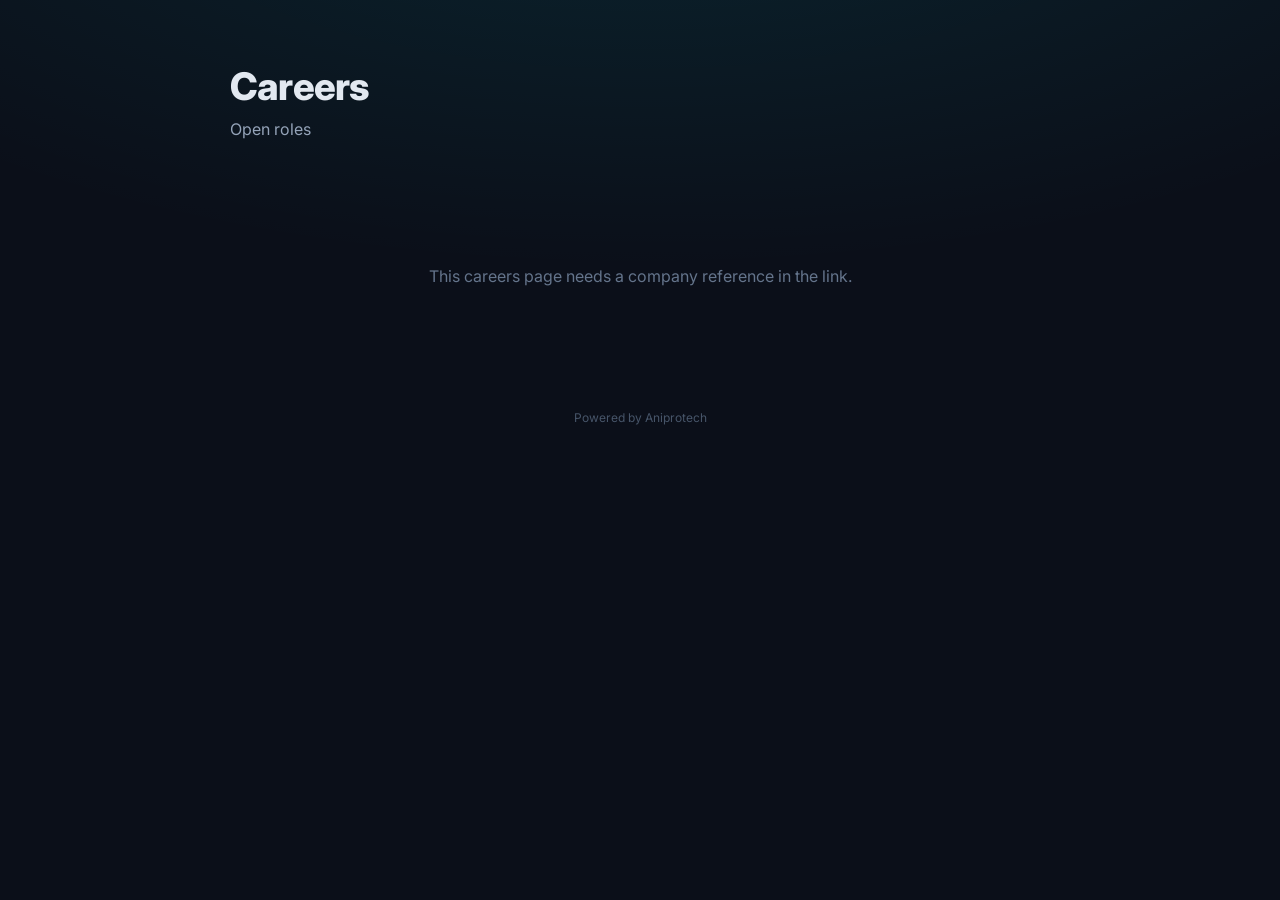
<file: frontend/jobs.html>
<!DOCTYPE html>
<html lang="en">
<head>
    <meta charset="UTF-8">
    <meta name="viewport" content="width=device-width, initial-scale=1.0, viewport-fit=cover">
    <title>Careers</title>
    <meta name="description" content="Open roles and how to apply.">
    <link rel="icon" href="data:image/svg+xml,<svg xmlns='http://www.w3.org/2000/svg' viewBox='0 0 100 100'><text y='.9em' font-size='90'>&#128188;</text></svg>">
    <link href="https://fonts.googleapis.com/css2?family=Inter:wght@400;500;600;700;800&display=swap" rel="stylesheet">
    <style>
        *, *::before, *::after { margin: 0; padding: 0; box-sizing: border-box; }
        body {
            font-family: 'Inter', -apple-system, sans-serif;
            background: #0b0f19; color: #e2e8f0; min-height: 100vh;
            background-image: radial-gradient(ellipse 80% 50% at 50% -20%, rgba(0,240,255,0.10), transparent);
            line-height: 1.6;
        }
        a { color: inherit; text-decoration: none; }
        .wrap { max-width: 860px; margin: 0 auto; padding: 56px 20px 80px; }
        .brand { display: flex; align-items: center; gap: 14px; margin-bottom: 8px; }
        .brand img { max-height: 44px; max-width: 160px; }
        h1 { font-size: clamp(26px, 5vw, 38px); font-weight: 800; letter-spacing: -0.02em; }
        .sub { color: #94a3b8; margin-bottom: 36px; }
        .count { font-size: 13px; color: #64748b; margin-bottom: 16px; }

        .job {
            border: 1px solid rgba(255,255,255,0.09); border-radius: 14px;
            background: rgba(255,255,255,0.03); padding: 22px; margin-bottom: 14px;
            transition: border-color 0.2s, transform 0.2s;
        }
        .job:hover { border-color: rgba(0,240,255,0.45); transform: translateY(-2px); }
        .job-top { display: flex; gap: 12px; align-items: flex-start; flex-wrap: wrap; }
        .job h2 { font-size: 19px; font-weight: 700; flex: 1; min-width: 180px; }
        .ref { font-size: 12px; color: #64748b; white-space: nowrap; }
        .meta { display: flex; gap: 8px; flex-wrap: wrap; margin: 12px 0; }
        .chip {
            font-size: 12px; padding: 4px 11px; border-radius: 20px;
            background: rgba(255,255,255,0.06); border: 1px solid rgba(255,255,255,0.08); color: #cbd5e1;
        }
        .chip.pay { background: rgba(57,255,20,0.10); border-color: rgba(57,255,20,0.28); color: #86efac; }
        .desc { color: #94a3b8; font-size: 14px; white-space: pre-wrap; overflow-wrap: anywhere; }
        details summary {
            cursor: pointer; color: #22d3ee; font-size: 13px; font-weight: 600;
            margin-top: 10px; min-height: 32px; display: flex; align-items: center;
        }
        details[open] summary { margin-bottom: 8px; }
        .req { color: #94a3b8; font-size: 14px; white-space: pre-wrap; overflow-wrap: anywhere; }
        .apply {
            display: inline-flex; align-items: center; gap: 8px; margin-top: 16px;
            background: #00f0ff; color: #0b0f19; font-weight: 700; font-size: 14px;
            padding: 11px 22px; border-radius: 10px; min-height: 44px;
            transition: background 0.2s;
        }
        .apply:hover { background: #70ffff; }
        .apply.closed { background: rgba(255,255,255,0.08); color: #64748b; cursor: not-allowed; }
        .empty { text-align: center; padding: 70px 20px; color: #64748b; }
        .foot { margin-top: 48px; text-align: center; font-size: 12px; color: #475569; }
        :focus-visible { outline: 2px solid #00f0ff; outline-offset: 2px; border-radius: 6px; }
        @media (prefers-reduced-motion: reduce) {
            *, *::before, *::after { transition-duration: 0.01ms !important; }
        }
        @media (max-width: 1024px) { input, select, textarea, button { font-size: 16px; } }
    </style>
    <link rel="stylesheet" href="mobile.css?v=32">
</head>
<body>
    <div class="wrap">
        <div class="brand">
            <img id="logo" alt="" style="display:none;">
            <div>
                <h1 id="company">Careers</h1>
                <p class="sub" id="tagline">Open roles</p>
            </div>
        </div>
        <p class="count" id="count"></p>
        <div id="list"><p class="empty">Loading open roles&hellip;</p></div>
        <p class="foot">Powered by Aniprotech</p>
    </div>

    <script>
        function esc(s) {
            if (s === null || s === undefined) return '';
            return String(s).replace(/&/g, '&amp;').replace(/</g, '&lt;').replace(/>/g, '&gt;')
                            .replace(/"/g, '&quot;').replace(/'/g, '&#39;');
        }

        function money(v, cur) {
            var symbols = { GBP: '£', USD: '$', EUR: '€', INR: '₹', AUD: 'A$', CAD: 'C$' };
            var sym = symbols[cur] || (cur ? cur + ' ' : '');
            return sym + Number(v || 0).toLocaleString(undefined, { maximumFractionDigits: 0 });
        }

        function payChip(job) {
            // salary_min/max come back as null when the employer hides pay.
            if (job.salary_min === null || job.salary_max === null) return '';
            if (!job.salary_min && !job.salary_max) return '';
            var cur = job.salary_currency;
            var text = job.salary_min && job.salary_max
                ? money(job.salary_min, cur) + ' – ' + money(job.salary_max, cur)
                : money(job.salary_min || job.salary_max, cur);
            return '<span class="chip pay">' + esc(text) + '</span>';
        }

        function render(data) {
            document.title = (data.company ? data.company + ' — ' : '') + 'Careers';
            if (data.company) document.getElementById('company').textContent = data.company;
            if (data.logo_url) {
                var img = document.getElementById('logo');
                img.src = data.logo_url;
                img.alt = data.company || '';
                img.style.display = 'block';
            }
            var jobs = data.jobs || [];
            document.getElementById('count').textContent =
                jobs.length ? jobs.length + ' open role' + (jobs.length === 1 ? '' : 's') : '';
            var list = document.getElementById('list');
            if (!jobs.length) {
                list.innerHTML = '<p class="empty">There are no open roles right now.<br>Please check back soon.</p>';
                return;
            }
            list.innerHTML = jobs.map(function (j) {
                // A remote role often has "Remote" as both its location and its
                // work mode; showing that twice looks like a bug.
                var seen = {};
                var chips = [
                    j.location, String(j.work_mode || '').replace('_', ' '),
                    String(j.employment_type || '').replace('_', ' '),
                    j.department, j.level
                ].filter(function (c) {
                    if (!c) return false;
                    var key = String(c).trim().toLowerCase();
                    if (seen[key]) return false;
                    seen[key] = true;
                    return true;
                }).map(function (c) { return '<span class="chip">' + esc(c) + '</span>'; }).join('');
                var apply = j.apply_token
                    ? '<a class="apply" href="/recruitment.html?token=' + encodeURIComponent(j.apply_token) + '">Apply for this role &rarr;</a>'
                    : '<span class="apply closed">Applications not open yet</span>';
                return '<article class="job">' +
                    '<div class="job-top"><h2>' + esc(j.title) + '</h2><span class="ref">' + esc(j.reference) + '</span></div>' +
                    '<div class="meta">' + chips + payChip(j) + '</div>' +
                    (j.description ? '<p class="desc">' + esc(j.description) + '</p>' : '') +
                    (j.requirements ? '<details><summary>What we are looking for</summary><p class="req">' +
                        esc(j.requirements) + '</p></details>' : '') +
                    (j.closing_date ? '<p class="ref" style="margin-top:10px;">Closes ' + esc(j.closing_date) + '</p>' : '') +
                    apply +
                '</article>';
            }).join('');
        }

        (async function () {
            var params = new URLSearchParams(window.location.search);
            var ref = params.get('c');
            if (!ref) {
                document.getElementById('list').innerHTML =
                    '<p class="empty">This careers page needs a company reference in the link.</p>';
                return;
            }
            try {
                var res = await fetch('/api/public/jobs/' + encodeURIComponent(ref));
                if (!res.ok) throw new Error('not found');
                render(await res.json());
            } catch (e) {
                document.getElementById('list').innerHTML =
                    '<p class="empty">We could not load these roles. Please check the link and try again.</p>';
            }
        })();
    </script>
</body>
</html>
</file>
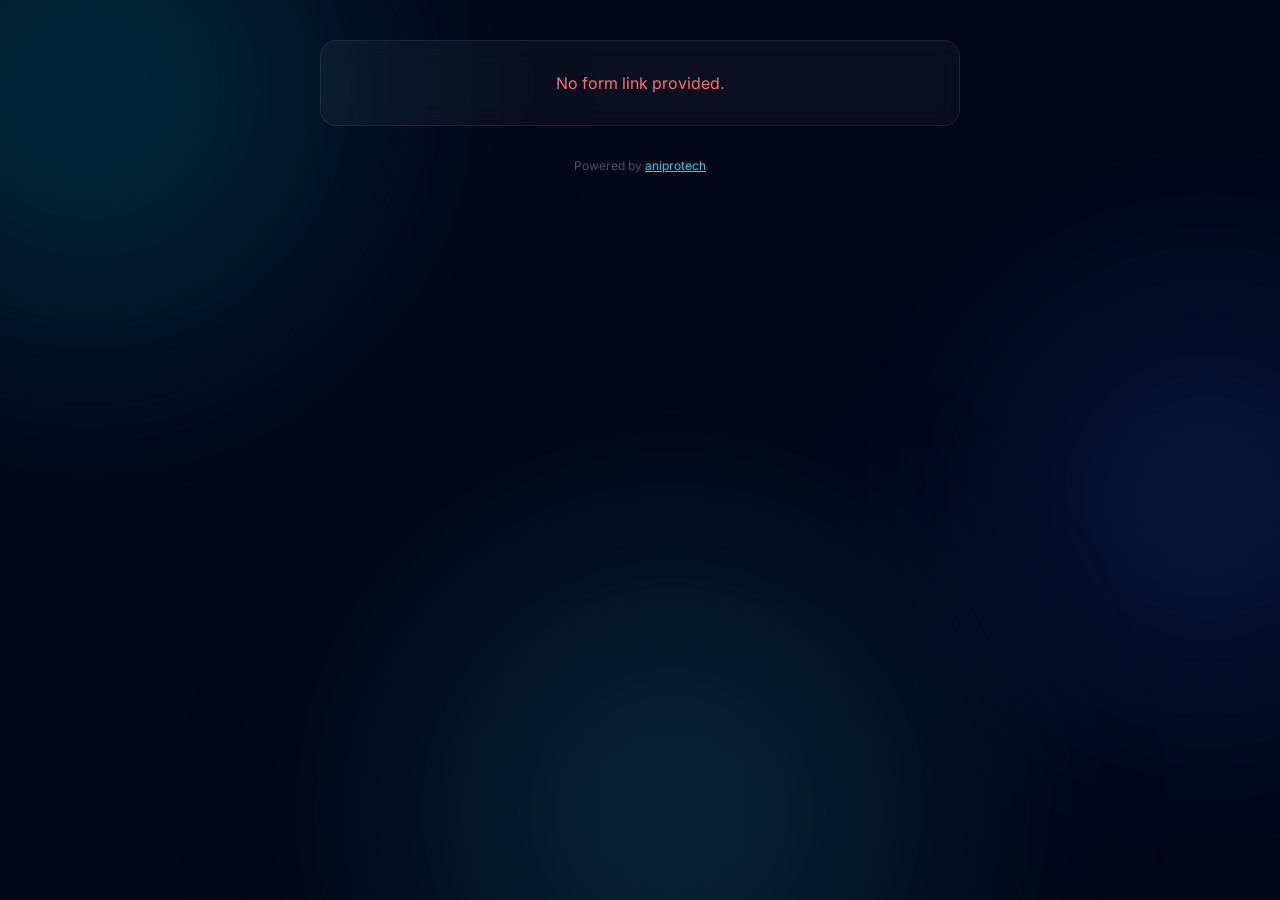
<file: frontend/recruitment.html>
<!DOCTYPE html>
<html lang="en">
<head>
    <meta charset="UTF-8">
    <meta name="viewport" content="width=device-width, initial-scale=1.0, viewport-fit=cover">
    <title>aniprotech — Application Form</title>
    <link rel="icon" href="data:image/svg+xml,<svg xmlns='http://www.w3.org/2000/svg' viewBox='0 0 100 100'><text y='.9em' font-size='90'>⚡</text></svg>">
    <link href="https://fonts.googleapis.com/css2?family=Inter:wght@300;400;500;600;700;800;900&display=swap" rel="stylesheet">
    <style>
        *, *::before, *::after { margin: 0; padding: 0; box-sizing: border-box; }
        body { font-family: 'Inter', sans-serif; background: #020617; color: #f1f5f9; min-height: 100vh; display: flex; flex-direction: column; align-items: center; justify-content: flex-start; padding: 40px 16px; }

        .bg-shapes { position: fixed; inset: 0; z-index: 0; pointer-events: none; overflow: hidden; }
        .bg-shape { position: absolute; border-radius: 50%; filter: blur(128px); }
        .bg-shape-1 { top: -160px; left: -160px; width: 500px; height: 500px; background: rgba(6,182,212,0.2); }
        .bg-shape-2 { top: 33%; right: -128px; width: 400px; height: 400px; background: rgba(37,99,235,0.2); }
        .bg-shape-3 { bottom: -160px; left: 33%; width: 500px; height: 500px; background: rgba(34,211,238,0.15); }

        .form-container { position: relative; z-index: 10; max-width: 640px; width: 100%; }

        .form-header { text-align: center; margin-bottom: 32px; }
        .form-header h1 { font-size: 2rem; font-weight: 800; margin-bottom: 8px; background: linear-gradient(135deg, #22d3ee, #3b82f6); -webkit-background-clip: text; -webkit-text-fill-color: transparent; }
        .form-header p { color: #94a3b8; font-size: 0.95rem; }

        .glass-card { background: rgba(255,255,255,0.04); backdrop-filter: blur(12px); border: 1px solid rgba(255,255,255,0.08); border-radius: 16px; padding: 32px; }

        .form-group { margin-bottom: 20px; }
        .form-group label { display: block; font-size: 0.85rem; font-weight: 600; color: #cbd5e1; margin-bottom: 6px; }
        .form-group label .required { color: #f87171; }

        .form-control { width: 100%; padding: 10px 14px; background: rgba(255,255,255,0.06); border: 1px solid rgba(255,255,255,0.12); border-radius: 8px; color: #f1f5f9; font-size: 0.9rem; font-family: inherit; outline: none; transition: border-color 0.2s; }
        .form-control:focus { border-color: #22d3ee; }
        .form-control::placeholder { color: #64748b; }
        textarea.form-control { resize: vertical; min-height: 80px; }
        select.form-control { cursor: pointer; }

        .file-upload { position: relative; border: 2px dashed rgba(255,255,255,0.15); border-radius: 8px; padding: 24px; text-align: center; cursor: pointer; transition: border-color 0.2s, background 0.2s; }
        .file-upload:hover { border-color: #22d3ee; background: rgba(34,211,238,0.05); }
        .file-upload input[type="file"] { position: absolute; inset: 0; opacity: 0; cursor: pointer; }
        .file-list { margin-top: 10px; display: flex; flex-direction: column; gap: 6px; }
        .file-row { display: flex; align-items: center; gap: 10px; padding: 8px 12px; border-radius: 8px;
                    background: rgba(255,255,255,0.05); border: 1px solid rgba(255,255,255,0.1); font-size: 13px; }
        .file-row-name { flex: 1; overflow-wrap: anywhere; }
        .file-row-size { opacity: 0.6; font-size: 12px; white-space: nowrap; }
        .file-row-remove { background: none; border: none; color: #f87171; cursor: pointer;
                           font-size: 20px; line-height: 1; min-width: 32px; min-height: 32px; }
        .file-upload .file-icon { font-size: 2rem; margin-bottom: 8px; }
        .file-upload .file-text { font-size: 0.85rem; color: #94a3b8; }
        .file-upload .file-name { color: #22d3ee; font-weight: 600; font-size: 0.9rem; margin-top: 8px; }

        .btn { display: inline-flex; align-items: center; justify-content: center; padding: 12px 28px; border: none; border-radius: 8px; font-size: 0.9rem; font-weight: 600; cursor: pointer; transition: all 0.2s; }
        .btn-primary { background: linear-gradient(135deg, #22d3ee, #3b82f6); color: white; width: 100%; }
        .btn-primary:hover { opacity: 0.9; transform: translateY(-1px); }
        .btn-primary:disabled { opacity: 0.5; cursor: not-allowed; transform: none; }

        .success-msg { display: none; text-align: center; padding: 48px 32px; }
        .success-msg .icon { font-size: 4rem; margin-bottom: 16px; }
        .success-msg h2 { font-size: 1.5rem; font-weight: 700; margin-bottom: 8px; color: #4ade80; }
        .success-msg p { color: #94a3b8; }

        .error-msg { display: none; text-align: center; padding: 32px; color: #f87171; }

        .loading-msg { text-align: center; padding: 48px; color: #94a3b8; }

        .powered-by { text-align: center; margin-top: 32px; font-size: 0.75rem; color: #475569; }
        .powered-by a { color: #22d3ee; }
    </style>
    <link rel="stylesheet" href="mobile.css?v=32">
</head>
<body>
    <div class="bg-shapes">
        <div class="bg-shape bg-shape-1"></div>
        <div class="bg-shape bg-shape-2"></div>
        <div class="bg-shape bg-shape-3"></div>
    </div>

    <div class="form-container">
        <div id="form-loading" class="loading-msg">Loading application form...</div>

        <div id="form-content" style="display:none;">
            <div class="form-header">
                <h1 id="form-title"></h1>
                <p id="form-desc"></p>
            </div>

            <div class="glass-card">
                <form id="application-form" onsubmit="submitApplication(event)">
                    <div id="form-fields"></div>
                    <button type="submit" class="btn btn-primary" id="submit-btn">Submit Application</button>
                </form>
            </div>
        </div>

        <div id="form-success" class="glass-card success-msg">
            <div class="icon">&#10003;</div>
            <h2>Application Submitted!</h2>
            <p>Thank you for your application. We'll review it and get back to you soon.</p>
        </div>

        <div id="form-error" class="glass-card error-msg">
            <p id="form-error-text"></p>
        </div>

        <div class="powered-by">Powered by <a href="/">aniprotech</a></div>
    </div>

    <script>
        let formFields = [];

        async function loadForm() {
            const params = new URLSearchParams(window.location.search);
            const token = params.get('token');
            if (!token) {
                showError('No form link provided.');
                return;
            }
            try {
                const res = await fetch('/api/recruitment/form/' + token);
                if (!res.ok) { showError('Form not found or no longer active.'); return; }
                const data = await res.json();
                document.getElementById('form-title').textContent = data.title;
                document.getElementById('form-desc').textContent = data.description || '';
                formFields = typeof data.fields === 'string' ? JSON.parse(data.fields) : (data.fields || []);
                renderFields();
                document.getElementById('form-loading').style.display = 'none';
                document.getElementById('form-content').style.display = 'block';
            } catch (e) {
                showError('Failed to load form. Please try again later.');
            }
        }

        function renderFields() {
            const container = document.getElementById('form-fields');
            container.innerHTML = formFields.map((f, i) => {
                const req = f.required ? '<span class="required">*</span>' : '';
                const reqAttr = f.required ? 'required' : '';
                let input = '';
                if (f.type === 'textarea') {
                    input = `<textarea class="form-control" id="field-${i}" name="${esc(f.label)}" rows="3" placeholder="Enter your answer..." ${reqAttr}></textarea>`;
                } else if (f.type === 'select') {
                    const opts = (f.options || '').split(',').map(o => o.trim()).filter(Boolean);
                    input = `<select class="form-control" id="field-${i}" name="${esc(f.label)}" ${reqAttr}>
                        <option value="">Select...</option>
                        ${opts.map(o => `<option value="${esc(o)}">${esc(o)}</option>`).join('')}
                    </select>`;
                } else if (f.type === 'file') {
                    input = `<div class="file-upload" id="file-upload-${i}">
                        <input type="file" multiple accept=".pdf,.doc,.docx,.png,.jpg,.jpeg,.webp,.txt" onchange="handleFileUpload(this,${i})">
                        <div class="file-icon">&#128196;</div>
                        <div class="file-text">Click to attach up to ${MAX_FILES} files &mdash; CV, cover letter, certificates</div>
                        <div class="file-text" style="font-size:12px;opacity:0.7;">PDF, Word, images or text &middot; max ${MAX_MB}MB each</div>
                    </div>
                    <div class="file-list" id="file-list-${i}"></div>`;
                } else {
                    const type = f.type === 'email' ? 'email' : f.type === 'phone' ? 'tel' : 'text';
                    input = `<input type="${type}" class="form-control" id="field-${i}" name="${esc(f.label)}" placeholder="Enter ${esc(f.label).toLowerCase()}..." ${reqAttr}>`;
                }
                return `<div class="form-group"><label>${esc(f.label)} ${reqAttr ? req : ''}</label>${input}</div>`;
            }).join('');
        }

        // Applicants routinely need to send more than one document, so the
        // picker accepts several and validates each before it is queued.
        const MAX_FILES = 6;
        const MAX_MB = 5;
        const ALLOWED_EXT = ['pdf', 'doc', 'docx', 'png', 'jpg', 'jpeg', 'webp', 'txt'];
        let uploadedFiles = [];

        function renderFileList(idx) {
            const list = document.getElementById('file-list-' + idx);
            if (!list) return;
            list.innerHTML = uploadedFiles.map(function (f, n) {
                return '<div class="file-row"><span class="file-row-name">' + esc(f.name) + '</span>' +
                       '<span class="file-row-size">' + (f.size / 1024).toFixed(0) + ' KB</span>' +
                       '<button type="button" class="file-row-remove" onclick="removeFile(' + n + ',' + idx + ')" ' +
                       'aria-label="Remove ' + esc(f.name) + '">&times;</button></div>';
            }).join('');
        }

        function removeFile(n, idx) {
            uploadedFiles.splice(n, 1);
            renderFileList(idx);
        }

        function handleFileUpload(input, idx) {
            const chosen = Array.from(input.files || []);
            input.value = '';   // allow re-picking the same file after a removal
            for (const file of chosen) {
                if (uploadedFiles.length >= MAX_FILES) {
                    showError('You can attach at most ' + MAX_FILES + ' files.');
                    break;
                }
                const ext = (file.name.split('.').pop() || '').toLowerCase();
                if (ALLOWED_EXT.indexOf(ext) < 0) {
                    showError('"' + file.name + '" is not an accepted file type.');
                    continue;
                }
                if (file.size > MAX_MB * 1024 * 1024) {
                    showError('"' + file.name + '" is larger than ' + MAX_MB + 'MB.');
                    continue;
                }
                if (uploadedFiles.some(function (f) { return f.name === file.name && f.size === file.size; })) {
                    continue;   // already attached
                }
                (function (f) {
                    const reader = new FileReader();
                    reader.onload = function (e) {
                        uploadedFiles.push({
                            name: f.name, type: f.type, size: f.size,
                            data: e.target.result.split(',')[1]
                        });
                        renderFileList(idx);
                    };
                    reader.readAsDataURL(f);
                })(file);
            }
        }

        async function submitApplication(e) {
            e.preventDefault();
            const btn = document.getElementById('submit-btn');
            btn.disabled = true;
            btn.textContent = 'Submitting...';

            const answers = {};
            let candidateName = '';
            let candidateEmail = '';
            formFields.forEach((f, i) => {
                const el = document.getElementById('field-' + i);
                const val = el ? el.value.trim() : '';
                answers[f.label] = val;
                if (f.type === 'email') candidateEmail = val;
                if (f.label.toLowerCase().includes('name')) candidateName = candidateName || val;
            });

            const body = {
                answers: JSON.stringify(answers),
                candidate_name: candidateName,
                candidate_email: candidateEmail,
            };
            if (uploadedFiles.length) {
                body.documents = uploadedFiles.map(function (f, n) {
                    return {
                        doc_type: n === 0 ? 'resume' : 'supporting',
                        file_name: f.name, file_type: f.type, file_data: f.data
                    };
                });
            }

            const params = new URLSearchParams(window.location.search);
            const token = params.get('token');

            try {
                const res = await fetch('/api/recruitment/form/' + token + '/submit', {
                    method: 'POST',
                    headers: { 'Content-Type': 'application/json' },
                    body: JSON.stringify(body),
                });
                if (res.ok) {
                    document.getElementById('form-content').style.display = 'none';
                    document.getElementById('form-success').style.display = 'block';
                } else {
                    const err = await res.json();
                    showError(err.detail || 'Submission failed. Please try again.');
                    btn.disabled = false;
                    btn.textContent = 'Submit Application';
                }
            } catch (e) {
                showError('Network error. Please try again.');
                btn.disabled = false;
                btn.textContent = 'Submit Application';
            }
        }

        function showError(msg) {
            document.getElementById('form-loading').style.display = 'none';
            document.getElementById('form-content').style.display = 'none';
            document.getElementById('form-error').style.display = 'block';
            document.getElementById('form-error-text').textContent = msg;
        }

        function esc(s) {
            if (!s) return '';
            const d = document.createElement('div');
            d.textContent = s;
            return d.innerHTML;
        }

        loadForm();
    </script>
</body>
</html>
</file>
<file: frontend/mobile.css>
/* ===========================================================================
   mobile.css - cross-device essentials shared by every page.

   Several pages (the login screens, the employee portal, the public
   application form, onboarding, the meeting room) carry their own bespoke
   styling and do not load styles.css. This file carries only the
   device-level fixes that must hold everywhere, and deliberately avoids
   opinions about colour or layout so it can be dropped into any of them.
   =========================================================================== */

html {
    -webkit-text-size-adjust: 100%;   /* no text inflation in iOS landscape */
    text-size-adjust: 100%;
}

body {
    /* One wide element must never make the whole page pan sideways. */
    overflow-x: hidden;
    -webkit-tap-highlight-color: transparent;
}

/* Media shrinks to its container instead of forcing a scrollbar. */
img, svg, video, canvas, iframe { max-width: 100%; }
img, video { height: auto; }

/* Long unbroken strings (emails, reference codes, URLs) are the usual cause
   of horizontal overflow on narrow screens. */
h1, h2, h3, h4, p, td, th, li { overflow-wrap: anywhere; }

/* Any element opting into full-height should track the visible viewport, not
   the taller layout viewport that hides behind mobile browser chrome. */
@supports (height: 100dvh) {
    .min-h-screen { min-height: 100dvh; }
    .h-screen { height: 100dvh; }
}

/* Keep fixed bottom bars and page ends clear of the home indicator. */
body { padding-bottom: env(safe-area-inset-bottom, 0px); }

/* iOS Safari zooms the page whenever a focused field is under 16px. Locking
   the viewport would "fix" it at the cost of pinch-to-zoom, which low-vision
   users rely on, so meet the 16px threshold instead. */
@media (max-width: 1024px) {
    input, select, textarea, button { font-size: 16px; }
}

/* Finger-sized targets on touch devices. */
@media (hover: none) and (pointer: coarse) {
    button, [role="button"], a.btn, input[type="submit"], input[type="button"], select {
        min-height: 44px;
    }
}

/* Visible keyboard focus. */
:focus-visible {
    outline: 2px solid currentColor;
    outline-offset: 2px;
}

/* Honour the OS reduced-motion preference. */
@media (prefers-reduced-motion: reduce) {
    *, *::before, *::after {
        animation-duration: 0.01ms !important;
        animation-iteration-count: 1 !important;
        transition-duration: 0.01ms !important;
        scroll-behavior: auto !important;
    }
}

/* Wide tables scroll inside their own box. */
.table-responsive {
    overflow-x: auto;
    -webkit-overflow-scrolling: touch;
}
</file>
